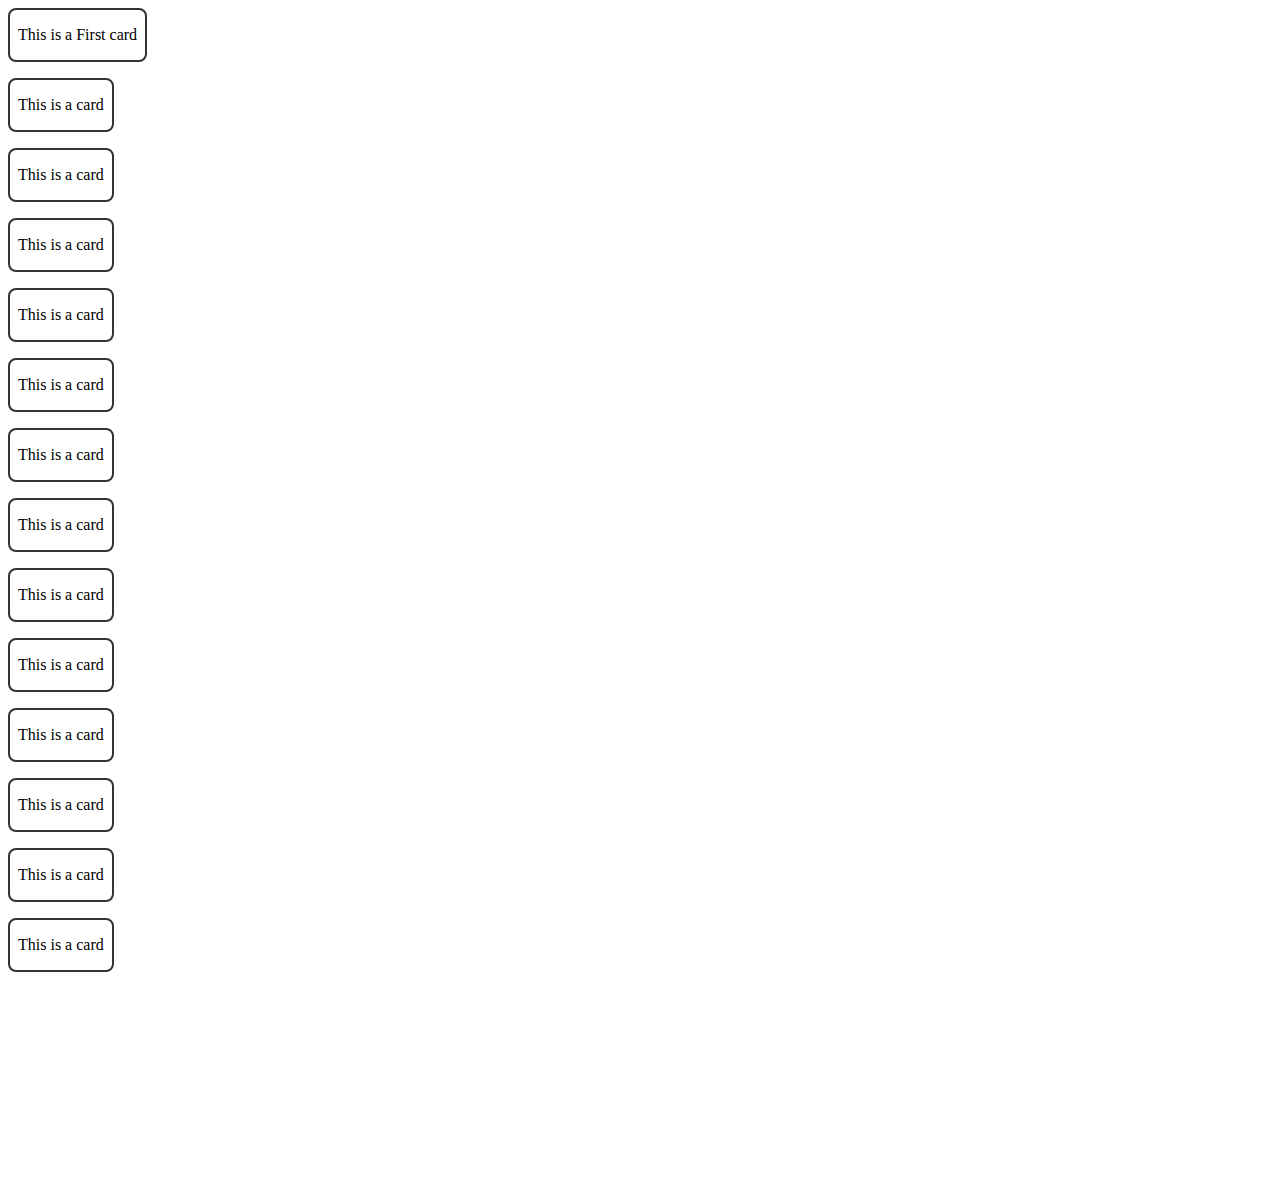
<file: IntersectionObserver/index.html>
<!DOCTYPE html>
<html lang="en">
<head>
  <meta charset="UTF-8">
  <meta http-equiv="X-UA-Compatible" content="IE=edge">
  <meta name="viewport" content="width=device-width, initial-scale=1.0">
  <title>Intersection Observer</title>
  <link rel="stylesheet" href="style.css">
  <script src="script.js" defer></script>
</head>
<body>
  <div class="card-container">
    <div class="card">This is a First card</div>
    <div class="card">This is a card</div>
    <div class="card">This is a card</div>
    <div class="card">This is a card</div>
    <div class="card">This is a card</div>
    <div class="card">This is a card</div>
    <div class="card">This is a card</div>
    <div class="card">This is a card</div>
    <div class="card">This is a card</div>
    <div class="card">This is a card</div>
    <div class="card">This is a card</div>
    <div class="card">This is a card</div>
    <div class="card">This is a card</div>
    <div class="card">This is a card</div>
    <div class="card">This is a card</div>
    <div class="card">This is a card</div>
    <div class="card">This is the last card</div>
  </div>
</body>
</html>
</file>
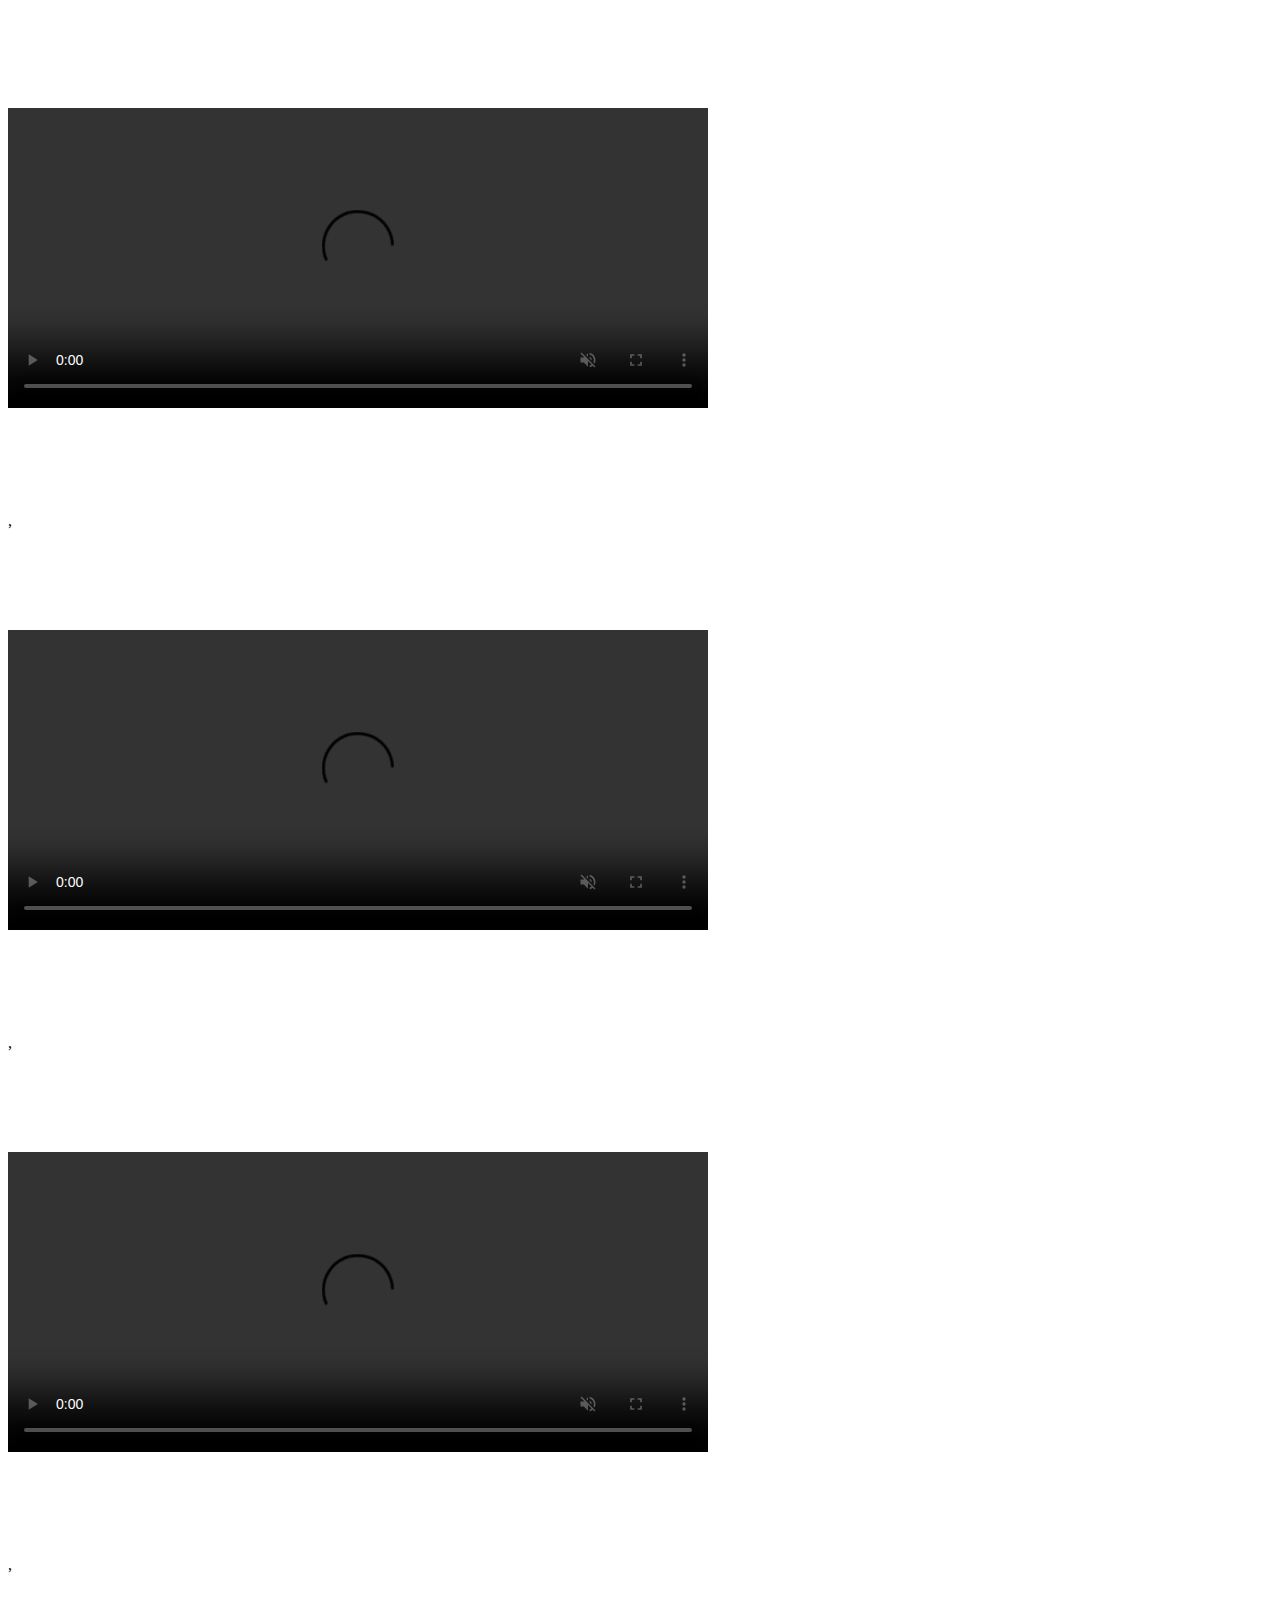
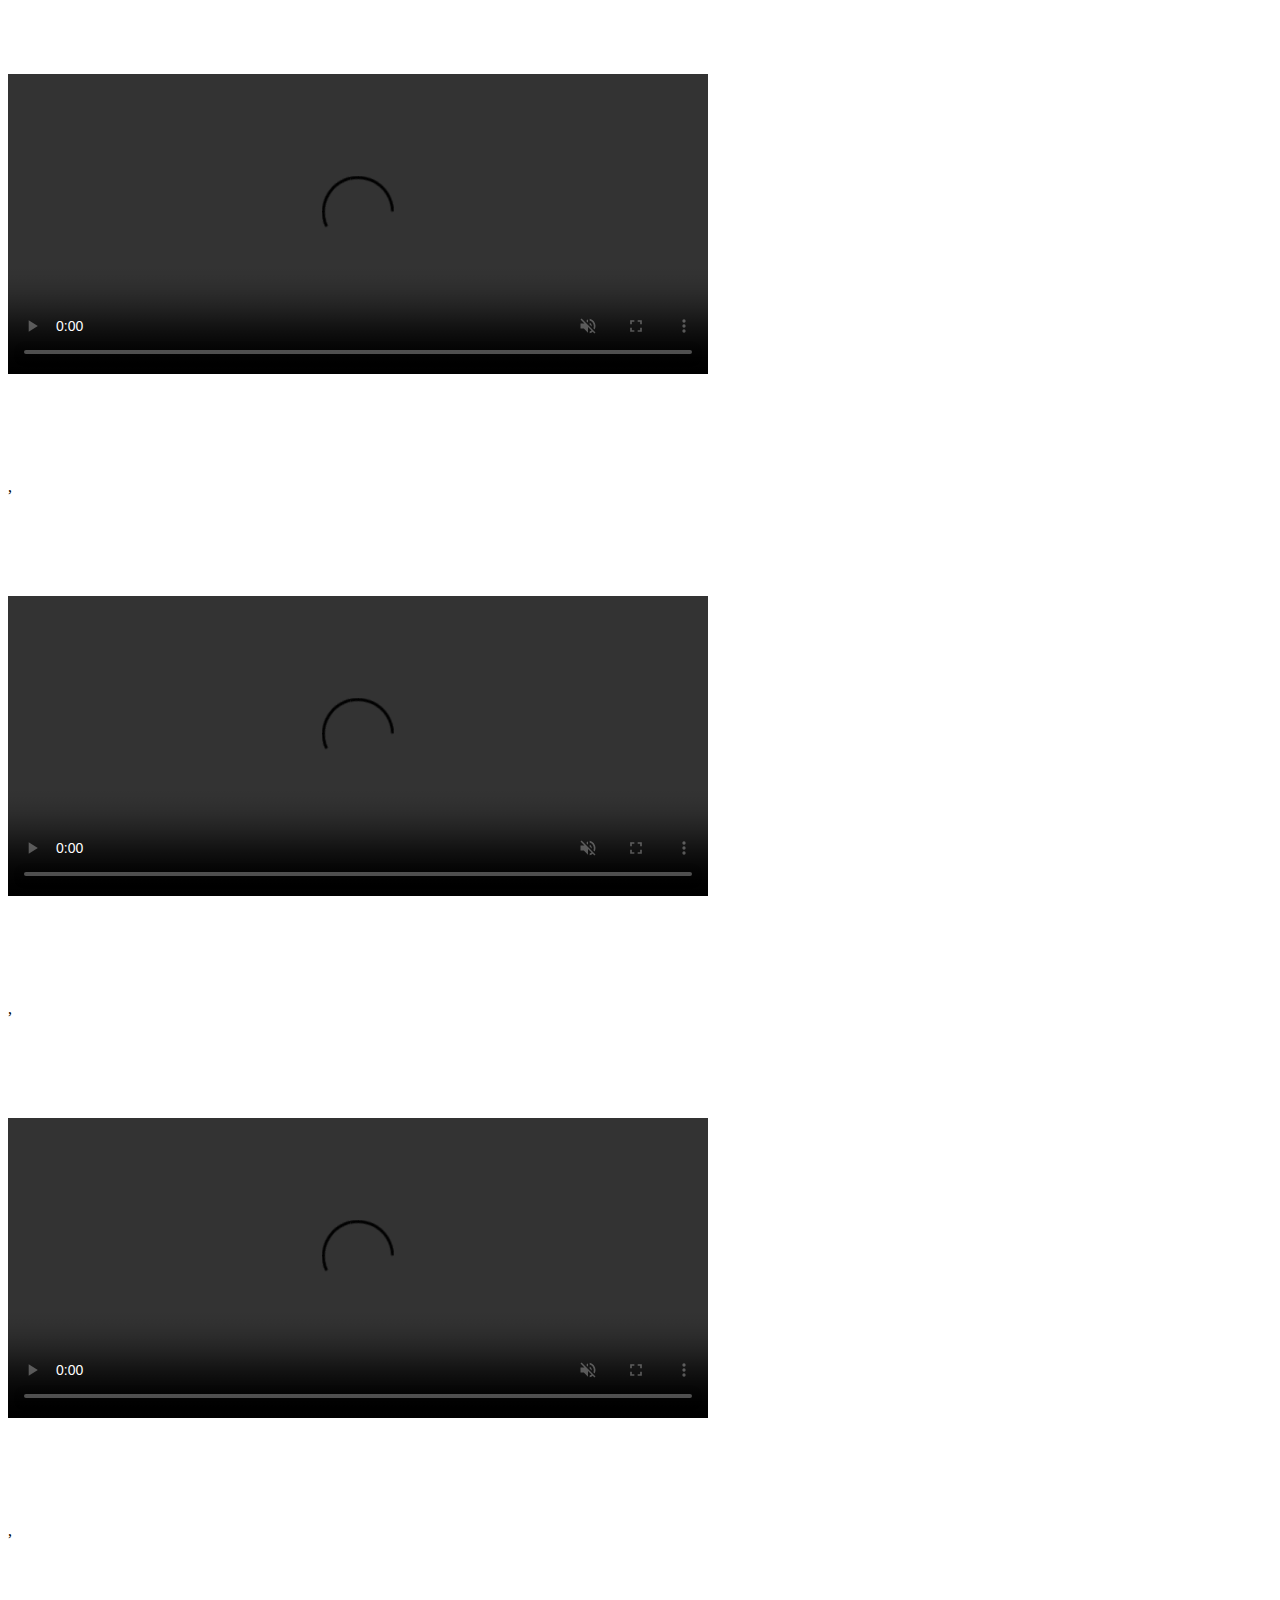
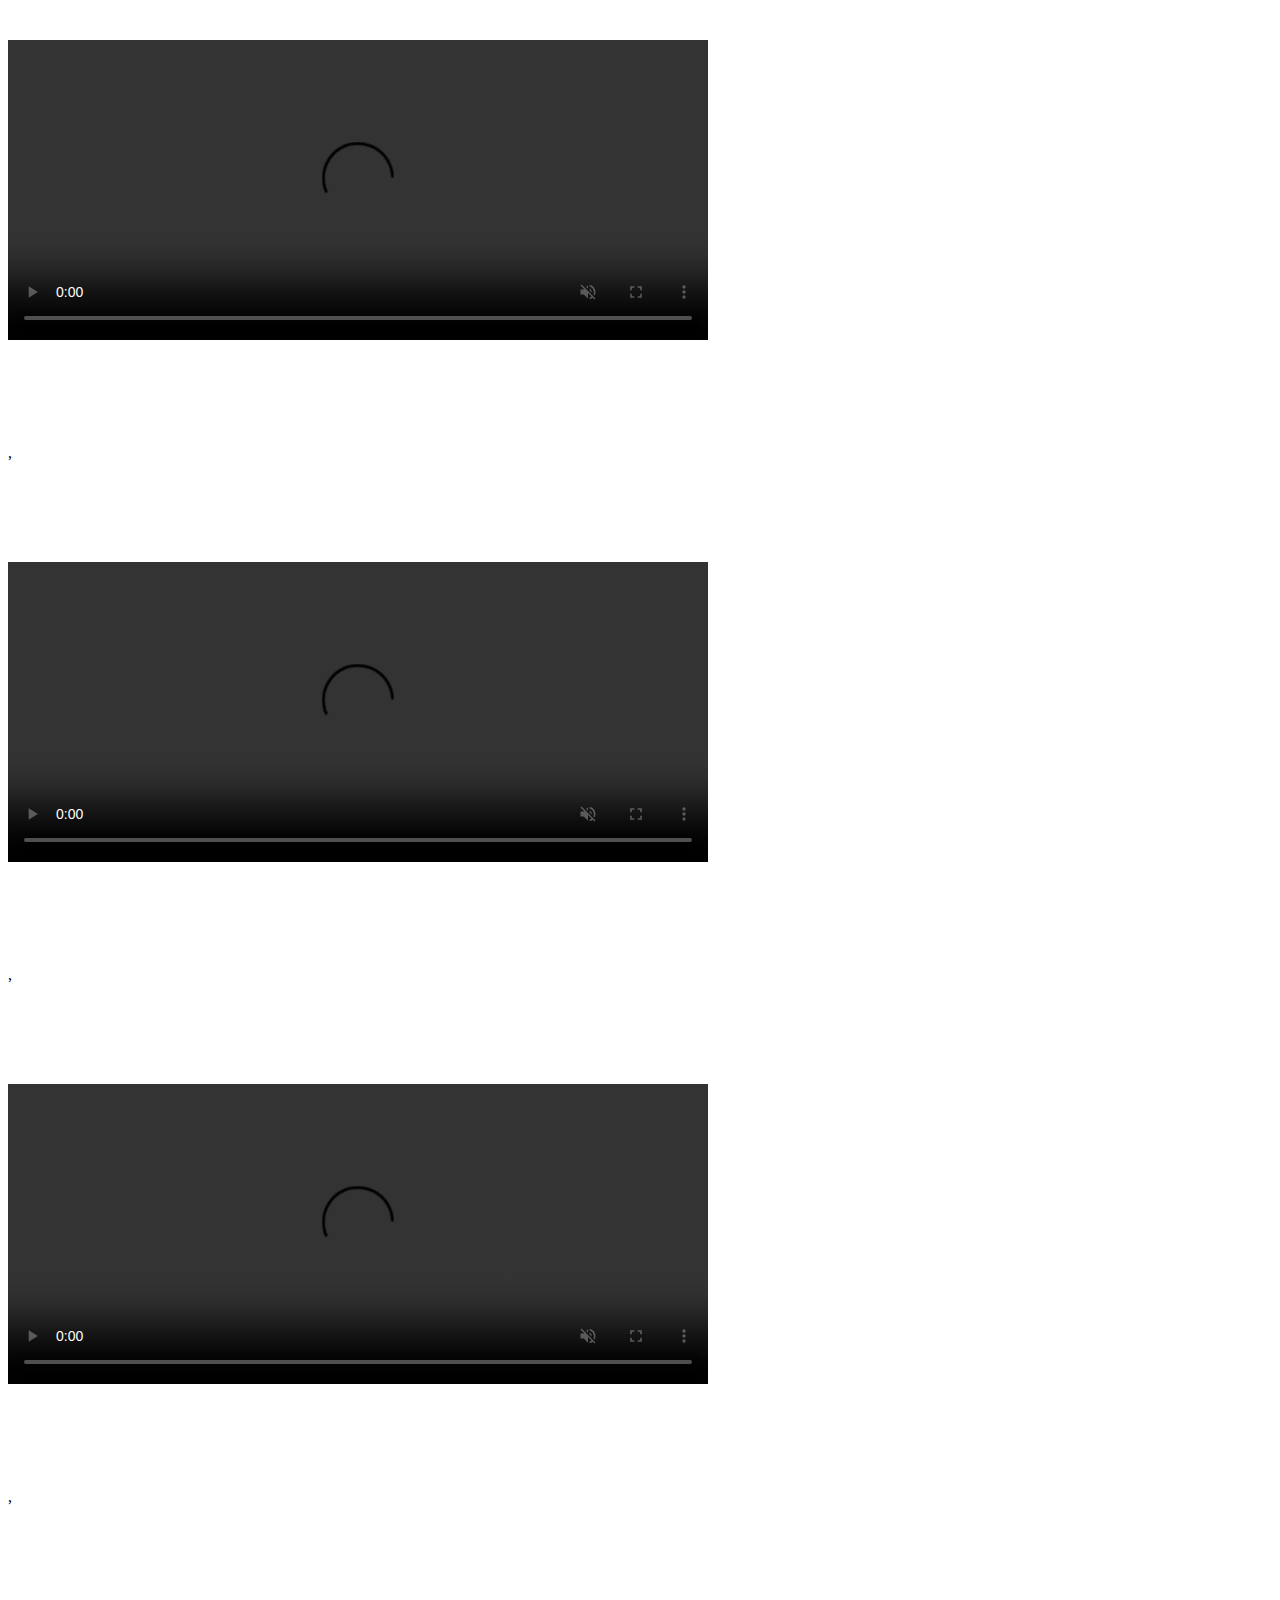
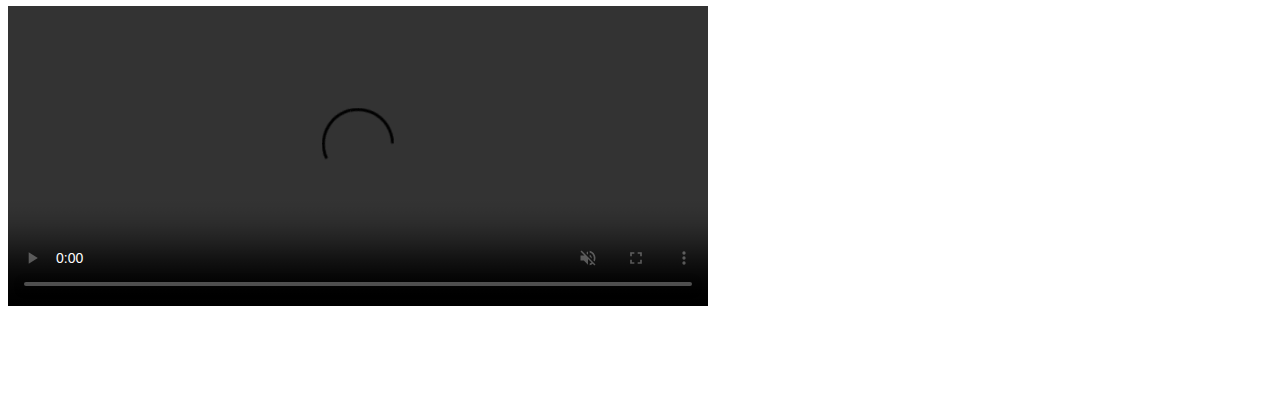
<file: IntersectionObserver/videos/index.html>
<!DOCTYPE html>
<html lang="en">
<head>
  <meta charset="UTF-8">
  <meta http-equiv="X-UA-Compatible" content="IE=edge">
  <meta name="viewport" content="width=device-width, initial-scale=1.0">
  <title>Videos Listing</title>
  <link rel="stylesheet" href="style.css">
  <script src="index.js" defer></script>
</head>
<body>
  <div id="video-container">
   
  </div>
</body>
</html>

<!-- https://developers.google.com/web/updates/2017/06/play-request-was-interrupted -->
</file>
<file: IntersectionObserver/style.css>
.card-container {
  display: flex;
  flex-direction: column;
  gap: 1rem;
  align-items: flex-start;
  height: 100vh;
}

.card {
  background: #fff;
  border: 2px solid #333;
  border-radius: .5rem;
  padding: 1rem .5rem;
  transform: translateX(100px);
  opacity: 0;
  transition: 150ms;
}

.card.show {
  transform: translateX(0);
  opacity: 1;
}
</file>
<file: IntersectionObserver/videos/style.css>
video {
  object-fit: contain;
  background: #f9f9f9;
  margin-top: 100px;
  margin-bottom: 100px;
}
</file>
